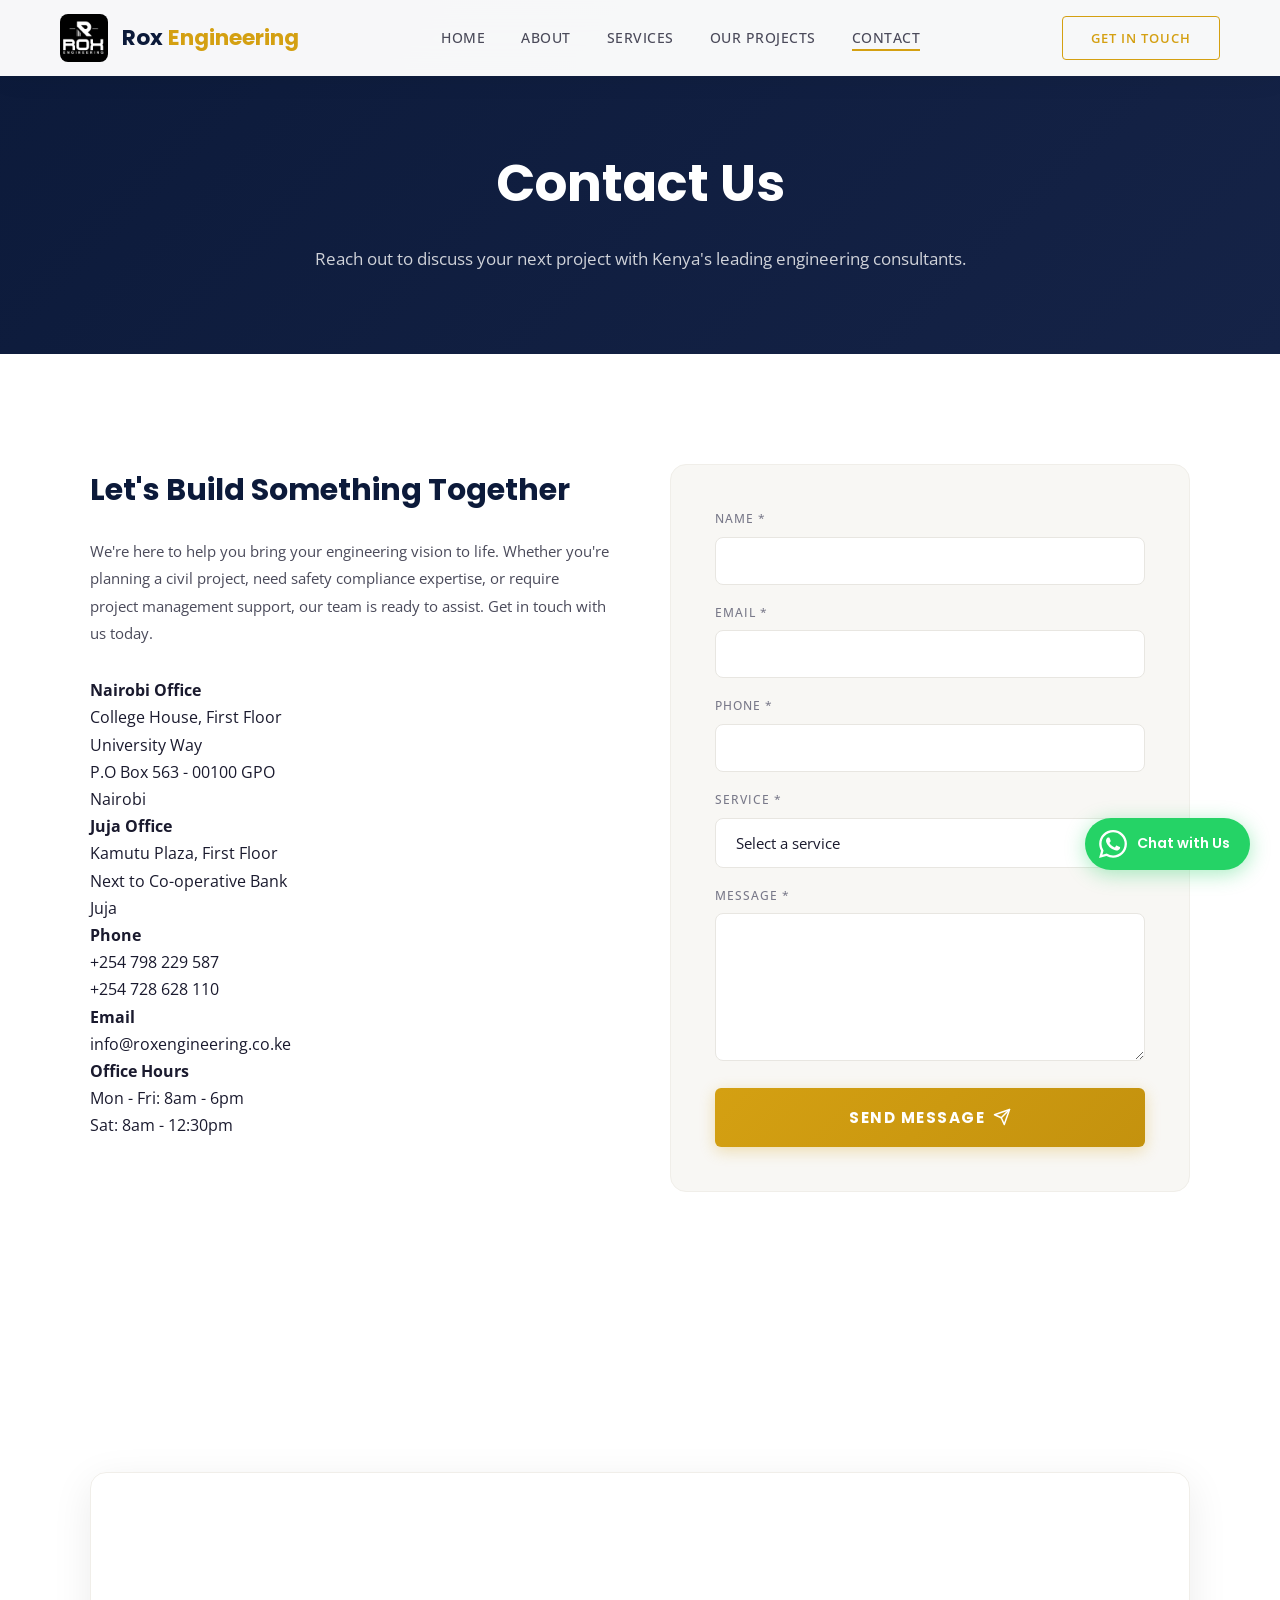
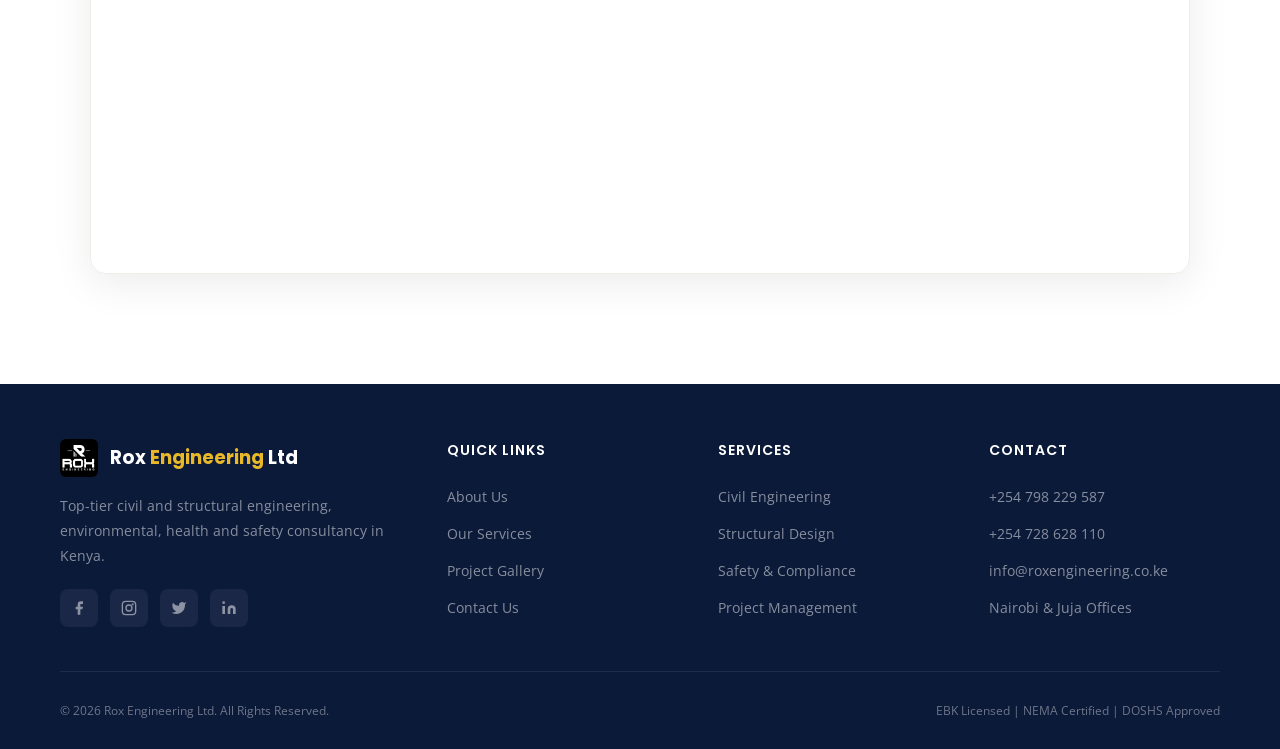
<file: contact.html>
<!DOCTYPE html>
<html lang="en">
<head>
    <meta charset="UTF-8">
    <meta name="viewport" content="width=device-width, initial-scale=1.0">
    <meta name="description" content="Contact Rox Engineering Ltd for your civil engineering, safety compliance, and project management needs in Nairobi and Juja.">
    <title>Contact Us | Rox Engineering Ltd</title>
    <link rel="preconnect" href="https://fonts.googleapis.com">
    <link href="https://fonts.googleapis.com/css2?family=Poppins:wght@300;400;500;600;700;800;900&family=Open+Sans:wght@300;400;500;600;700&display=swap" rel="stylesheet">
    <link rel="icon" type="image/x-icon" href="favicon.ico">
  <link rel="icon" type="image/png" sizes="32x32" href="favicon.png">
<link rel="apple-touch-icon" href="apple-touch-icon.png">
<link rel="stylesheet" href="styles.css">
</head>
<body>

<!-- ===== NAVBAR (with solid class for inner pages) ===== -->
<nav class="navbar solid" id="navbar">
  <a href="index.html" class="nav-logo">
    <img src="images/clients/cropped-WhatsApp-Image-2021-07-31-at-2.46.04-PM.jpeg" alt="Rox Engineering Logo">
    <div class="nav-logo-text">Rox <span>Engineering</span></div>
  </a>
  <ul class="nav-links">
    <li><a href="index.html">Home</a></li>
    <li><a href="about.html">About</a></li>
    <li><a href="services.html">Services</a></li>
    <li><a href="gallery.html">Our Projects</a></li>
    <li><a href="contact.html" class="active">Contact</a></li>
  </ul>
  <a href="contact.html" class="nav-cta">Get in Touch</a>
  <div class="mobile-toggle" id="mobileToggle">
    <span></span><span></span><span></span>
  </div>
</nav>
<div class="mobile-nav" id="mobileNav">
  <button class="mobile-nav-close" id="mobileClose">&times;</button>
  <a href="index.html">Home</a>
  <a href="about.html">About</a>
  <a href="services.html">Services</a>
  <a href="gallery.html">Our Projects</a>
  <a href="contact.html">Contact</a>
</div>

<!-- ===== PAGE HEADER ===== -->
<section style="padding: 140px 60px 80px; background: linear-gradient(135deg, var(--navy) 0%, var(--navy-light) 100%); text-align: center; color: white;">
  <h1 style="font-size: clamp(2rem, 4vw, 3.2rem); font-family: 'Poppins', sans-serif; font-weight: 700; margin-bottom: 16px;">Contact Us</h1>
  <p style="font-size: 1.08rem; max-width: 700px; margin: 0 auto; color: rgba(255,255,255,0.8); line-height: 1.8;">Reach out to discuss your next project with Kenya's leading engineering consultants.</p>
</section>

    <!-- Contact Section -->
    <section class="contact-section">
        <div class="container">
            <div class="contact-grid">
                <!-- Left Side - Contact Info -->
                <div class="contact-info">
                    <h3>Let's Build Something Together</h3>
                    <p>We're here to help you bring your engineering vision to life. Whether you're planning a civil project, need safety compliance expertise, or require project management support, our team is ready to assist. Get in touch with us today.</p>

                    <div class="contact-details">
                        <div class="contact-item">
                            <h4>Nairobi Office</h4>
                            <p>College House, First Floor<br>University Way<br>P.O Box 563 - 00100 GPO<br>Nairobi</p>
                        </div>

                        <div class="contact-item">
                            <h4>Juja Office</h4>
                            <p>Kamutu Plaza, First Floor<br>Next to Co-operative Bank<br>Juja</p>
                        </div>

                        <div class="contact-item">
                            <h4>Phone</h4>
                            <p>
                                <a href="tel:+254798229587">+254 798 229 587</a><br>
                                <a href="tel:+254728628110">+254 728 628 110</a>
                            </p>
                        </div>

                        <div class="contact-item">
                            <h4>Email</h4>
                            <p>
                                <a href="mailto:info@roxengineering.co.ke">info@roxengineering.co.ke</a>
                            </p>
                        </div>

                        <div class="contact-item">
                            <h4>Office Hours</h4>
                            <p>
                                Mon - Fri: 8am - 6pm<br>
                                Sat: 8am - 12:30pm
                            </p>
                        </div>
                    </div>
                </div>

                <!-- Right Side - Contact Form -->
                <div class="contact-form-wrapper">
                    <form id="contactForm" class="contact-form">
                        <div class="form-group">
                            <label for="name">Name *</label>
                            <input type="text" id="name" name="name" required>
                        </div>

                        <div class="form-group">
                            <label for="email">Email *</label>
                            <input type="email" id="email" name="email" required>
                        </div>

                        <div class="form-group">
                            <label for="phone">Phone *</label>
                            <input type="tel" id="phone" name="phone" required>
                        </div>

                        <div class="form-group">
                            <label for="service">Service *</label>
                            <select id="service" name="service" required>
                                <option value="">Select a service</option>
                                <option value="civil-engineering">Civil Engineering</option>
                                <option value="safety-compliance">Safety & Compliance</option>
                                <option value="project-management">Project Management</option>
                                <option value="environmental-assessment">Environmental Assessment</option>
                                <option value="other">Other</option>
                            </select>
                        </div>

                        <div class="form-group">
                            <label for="message">Message *</label>
                            <textarea id="message" name="message" rows="6" required></textarea>
                        </div>

                        <button type="submit" class="submit-btn">Send Message <svg width="18" height="18" viewBox="0 0 24 24" fill="none" stroke="currentColor" stroke-width="2" stroke-linecap="round" stroke-linejoin="round" style="margin-left:8px;vertical-align:middle;"><line x1="22" y1="2" x2="11" y2="13"/><polygon points="22 2 15 22 11 13 2 9 22 2"/></svg></button>
                    </form>
                </div>
            </div>
        </div>
    </section>

    <!-- Google Map -->
    <section class="map-section">
        <div class="container">
            <div class="map-container">
                <iframe src="https://maps.google.com/maps?q=Rox+Engineering+Ltd,+College+House,+University+Way,+Nairobi,+Kenya&t=&z=16&ie=UTF8&iwloc=&output=embed" allowfullscreen="" loading="lazy" referrerpolicy="no-referrer-when-downgrade"></iframe>
            </div>
        </div>
    </section>

<!-- FOOTER -->
<footer class="footer">
  <div class="footer-grid">
    <div class="footer-about">
      <div class="footer-logo">
        <img src="images/clients/cropped-WhatsApp-Image-2021-07-31-at-2.46.04-PM.jpeg" alt="Rox Logo">
        <div class="footer-logo-text">Rox <span>Engineering</span> Ltd</div>
      </div>
      <p>Top-tier civil and structural engineering, environmental, health and safety consultancy in Kenya.</p>
      <div class="footer-social">
        <a href="https://www.facebook.com/RoxEngineers" target="_blank" aria-label="Facebook"><svg viewBox="0 0 24 24"><path d="M18 2h-3a5 5 0 0 0-5 5v3H7v4h3v8h4v-8h3l1-4h-4V7a1 1 0 0 1 1-1h3z"/></svg></a>
        <a href="https://instagram.com/roxengineers" target="_blank" aria-label="Instagram"><svg viewBox="0 0 24 24"><rect x="2" y="2" width="20" height="20" rx="5" ry="5" fill="none" stroke="currentColor" stroke-width="2"/><circle cx="12" cy="12" r="4.5" fill="none" stroke="currentColor" stroke-width="2"/><circle cx="17.5" cy="6.5" r="1.5"/></svg></a>
        <a href="https://twitter.com/RoxEngineers" target="_blank" aria-label="Twitter"><svg viewBox="0 0 24 24"><path d="M23 3a10.9 10.9 0 0 1-3.14 1.53 4.48 4.48 0 0 0-7.86 3v1A10.66 10.66 0 0 1 3 4s-4 9 5 13a11.64 11.64 0 0 1-7 2c9 5 20 0 20-11.5a4.5 4.5 0 0 0-.08-.83A7.72 7.72 0 0 0 23 3z"/></svg></a>
        <a href="https://www.linkedin.com/company/rox-engineering-ltd" target="_blank" aria-label="LinkedIn"><svg viewBox="0 0 24 24"><path d="M16 8a6 6 0 0 1 6 6v7h-4v-7a2 2 0 0 0-2-2 2 2 0 0 0-2 2v7h-4v-7a6 6 0 0 1 6-6z"/><rect x="2" y="9" width="4" height="12"/><circle cx="4" cy="4" r="2"/></svg></a>
      </div>
    </div>
    <div class="footer-col">
      <h4>Quick Links</h4>
      <ul>
        <li><a href="about.html">About Us</a></li>
        <li><a href="services.html">Our Services</a></li>
        <li><a href="gallery.html">Project Gallery</a></li>
        <li><a href="contact.html">Contact Us</a></li>
      </ul>
    </div>
    <div class="footer-col">
      <h4>Services</h4>
      <ul>
        <li><a href="services.html">Civil Engineering</a></li>
        <li><a href="services.html">Structural Design</a></li>
        <li><a href="services.html">Safety & Compliance</a></li>
        <li><a href="services.html">Project Management</a></li>
      </ul>
    </div>
    <div class="footer-col">
      <h4>Contact</h4>
      <ul>
        <li><a href="tel:+254798229587">+254 798 229 587</a></li>
        <li><a href="tel:+254728628110">+254 728 628 110</a></li>
        <li><a href="mailto:info@roxengineering.co.ke">info@roxengineering.co.ke</a></li>
        <li><a href="contact.html">Nairobi & Juja Offices</a></li>
      </ul>
    </div>
  </div>
  <div class="footer-bottom">
    <span>&copy; <script>document.write(new Date().getFullYear())</script> Rox Engineering Ltd. All Rights Reserved.</span>
    <span>EBK Licensed | NEMA Certified | DOSHS Approved</span>
  </div>
</footer>

<script>
// Mobile menu toggle
document.getElementById('mobileToggle').addEventListener('click', () => document.getElementById('mobileNav').classList.add('open'));
document.getElementById('mobileClose').addEventListener('click', () => document.getElementById('mobileNav').classList.remove('open'));
document.querySelectorAll('.mobile-nav a').forEach(a => a.addEventListener('click', () => document.getElementById('mobileNav').classList.remove('open')));

// Contact form submission
const contactForm = document.getElementById('contactForm');
if (contactForm) {
  contactForm.addEventListener('submit', function(e) {
    e.preventDefault();
    alert('Thank you for reaching out! We will get back to you shortly.');
    contactForm.reset();
  });
}
</script>

<!-- WhatsApp Chat Widget -->
<style>

.submit-btn {
  display: inline-flex; align-items: center; justify-content: center;
  width: 100%; padding: 18px 40px;
  background: linear-gradient(135deg, var(--gold), #c4920e);
  color: var(--white); font-family: 'Poppins', sans-serif;
  font-weight: 700; font-size: 0.95rem; letter-spacing: 1.5px;
  text-transform: uppercase; border: none; border-radius: 6px;
  cursor: pointer; transition: all 0.35s ease;
  box-shadow: 0 4px 15px rgba(212,160,18,0.3);
  position: relative; overflow: hidden;
}
.submit-btn::before {
  content: ''; position: absolute; inset: 0;
  background: linear-gradient(135deg, transparent 0%, rgba(255,255,255,0.15) 50%, transparent 100%);
  transform: translateX(-100%); transition: transform 0.5s ease;
}
.submit-btn:hover {
  transform: translateY(-2px);
  box-shadow: 0 8px 25px rgba(212,160,18,0.45);
}
.submit-btn:hover::before { transform: translateX(100%); }
.submit-btn:active { transform: translateY(0); }
.whatsapp-float {
  position: fixed; bottom: 30px; right: 30px; z-index: 1000;
}
.whatsapp-float a {
  display: flex; align-items: center; gap: 10px;
  background: #25D366; color: white; border-radius: 50px;
  padding: 12px 20px 12px 14px; text-decoration: none;
  box-shadow: 0 4px 20px rgba(37,211,102,0.4);
  transition: all 0.3s ease; font-family: 'Poppins', sans-serif;
  font-size: 0.88rem; font-weight: 600;
}
.whatsapp-float a:hover {
  transform: translateY(-3px); box-shadow: 0 8px 30px rgba(37,211,102,0.5);
}
.whatsapp-float svg { width: 28px; height: 28px; fill: white; flex-shrink: 0; }
@media (max-width: 768px) {
  .whatsapp-float a span { display: none; }
  .whatsapp-float a { padding: 14px; border-radius: 50%; }
}
.lightbox-overlay {
  position: fixed; inset: 0; background: rgba(0,0,0,0.9);
  z-index: 9999; display: none; align-items: center; justify-content: center;
  cursor: zoom-out; opacity: 0; transition: opacity 0.3s ease;
}
.lightbox-overlay.active { display: flex; opacity: 1; }
.lightbox-overlay img {
  max-width: 90vw; max-height: 85vh; object-fit: contain;
  border-radius: 8px; box-shadow: 0 20px 60px rgba(0,0,0,0.5);
  transform: scale(0.9); transition: transform 0.3s ease;
}
.lightbox-overlay.active img { transform: scale(1); }
.lightbox-close {
  position: absolute; top: 20px; right: 30px;
  background: none; border: none; color: white;
  font-size: 2.5rem; cursor: pointer; z-index: 10000;
  line-height: 1; transition: transform 0.2s;
}
.lightbox-close:hover { transform: scale(1.2); }
.lightbox-caption {
  position: absolute; bottom: 30px; left: 50%;
  transform: translateX(-50%); color: white;
  font-family: 'Poppins', sans-serif; font-size: 1.1rem;
  font-weight: 600; text-shadow: 0 2px 8px rgba(0,0,0,0.7);
  text-align: center; max-width: 80vw;
}
</style>
<div class="whatsapp-float">
  <a href="https://wa.me/254728628110" target="_blank" aria-label="Chat on WhatsApp">
    <svg viewBox="0 0 24 24"><path d="M17.472 14.382c-.297-.149-1.758-.867-2.03-.967-.273-.099-.471-.148-.67.15-.197.297-.767.966-.94 1.164-.173.199-.347.223-.644.075-.297-.15-1.255-.463-2.39-1.475-.883-.788-1.48-1.761-1.653-2.059-.173-.297-.018-.458.13-.606.134-.133.298-.347.446-.52.149-.174.198-.298.298-.497.099-.198.05-.371-.025-.52-.075-.149-.669-1.612-.916-2.207-.242-.579-.487-.5-.669-.51-.173-.008-.371-.01-.57-.01-.198 0-.52.074-.792.372-.272.297-1.04 1.016-1.04 2.479 0 1.462 1.065 2.875 1.213 3.074.149.198 2.096 3.2 5.077 4.487.709.306 1.262.489 1.694.625.712.227 1.36.195 1.871.118.571-.085 1.758-.719 2.006-1.413.248-.694.248-1.289.173-1.413-.074-.124-.272-.198-.57-.347m-5.421 7.403h-.004a9.87 9.87 0 01-5.031-1.378l-.361-.214-3.741.982.998-3.648-.235-.374a9.86 9.86 0 01-1.51-5.26c.001-5.45 4.436-9.884 9.888-9.884 2.64 0 5.122 1.03 6.988 2.898a9.825 9.825 0 012.893 6.994c-.003 5.45-4.437 9.884-9.885 9.884m8.413-18.297A11.815 11.815 0 0012.05 0C5.495 0 .16 5.335.157 11.892c0 2.096.547 4.142 1.588 5.945L.057 24l6.305-1.654a11.882 11.882 0 005.683 1.448h.005c6.554 0 11.89-5.335 11.893-11.893a11.821 11.821 0 00-3.48-8.413z"/></svg>
    <span>Chat with Us</span>
  </a>
</div>
</body>
</html>
</file>
<file: styles.css>
/* ===== RESET & BASE ===== */
*, *::before, *::after { margin: 0; padding: 0; box-sizing: border-box; }
html { scroll-behavior: smooth; }
body {
  font-family: 'Open Sans', sans-serif;
  background: #ffffff;
  color: #1a1a2e;
  overflow-x: hidden;
  line-height: 1.7;
}
img { max-width: 100%; display: block; }
a { text-decoration: none; color: inherit; }

/* ===== CSS VARIABLES ===== */
:root {
  --gold: #D4A012;
  --gold-dark: #B8860B;
  --gold-light: #E8B828;
  --navy: #0C1A3A;
  --navy-light: #152347;
  --white: #ffffff;
  --off-white: #F8F7F4;
  --cream: #FBF9F3;
  --light-bg: #F2F0EB;
  --text-dark: #1a1a2e;
  --text-body: #4a4a5a;
  --text-muted: #7a7a8a;
  --border: #E8E6E1;
  --border-light: #F0EEE9;
}

/* ===== ANIMATIONS ===== */
@keyframes fadeInUp {
  from { opacity: 0; transform: translateY(50px); }
  to { opacity: 1; transform: translateY(0); }
}
@keyframes shimmer {
  0% { background-position: -200% center; }
  100% { background-position: 200% center; }
}
@keyframes float {
  0%, 100% { transform: translateY(0); }
  50% { transform: translateY(-10px); }
}
@keyframes marquee {
  0% { transform: translateX(0); }
  100% { transform: translateX(-50%); }
}
@keyframes slowZoom {
  from { transform: scale(1.05); }
  to { transform: scale(1.15); }
}
@keyframes pulse-dot {
  0%, 100% { opacity: 1; } 50% { opacity: 0.4; }
}
@keyframes metricPulse {
  0% { transform: scale(1); } 50% { transform: scale(1.08); } 100% { transform: scale(1); }
}
@keyframes badgeShine {
  0% { background-position: -200% center; } 100% { background-position: 200% center; }
}
@media (prefers-reduced-motion: reduce) {
  *, *::before, *::after { animation-duration: 0.01ms !important; animation-iteration-count: 1 !important; transition-duration: 0.01ms !important; }
}

.reveal { opacity: 0; transform: translateY(40px); transition: all 0.8s cubic-bezier(0.16, 1, 0.3, 1); }
.reveal.active { opacity: 1; transform: translateY(0); }
.reveal-left { opacity: 0; transform: translateX(-40px); transition: all 0.8s cubic-bezier(0.16, 1, 0.3, 1); }
.reveal-left.active { opacity: 1; transform: translateX(0); }
.reveal-right { opacity: 0; transform: translateX(40px); transition: all 0.8s cubic-bezier(0.16, 1, 0.3, 1); }
.reveal-right.active { opacity: 1; transform: translateX(0); }
.reveal-scale { opacity: 0; transform: scale(0.92); transition: all 0.8s cubic-bezier(0.16, 1, 0.3, 1); }
.reveal-scale.active { opacity: 1; transform: scale(1); }

img[loading="lazy"] {
  background: linear-gradient(135deg, #f0eee9 25%, #f8f7f4 50%, #f0eee9 75%);
  background-size: 200% 100%;
  animation: shimmer 1.5s ease-in-out infinite;
}
img.loaded { animation: none; background: none; }

/* ===== NAVBAR ===== */
.navbar {
  position: fixed; top: 0; left: 0; right: 0; z-index: 1000;
  padding: 20px 60px;
  display: flex; align-items: center; justify-content: space-between;
  transition: all 0.4s ease;
  background: transparent;
}
.navbar.scrolled, .navbar.solid {
  background: rgba(255,255,255,0.97);
  backdrop-filter: blur(20px);
  padding: 14px 60px;
  box-shadow: 0 1px 30px rgba(0,0,0,0.06);
}
.nav-logo { display: flex; align-items: center; gap: 14px; }
.nav-logo img { height: 48px; width: 48px; border-radius: 8px; object-fit: cover; }
.nav-logo-text {
  font-family: 'Poppins', sans-serif;
  font-size: 1.35rem; font-weight: 700; color: var(--white);
  transition: color 0.4s;
}
.navbar.scrolled .nav-logo-text, .navbar.solid .nav-logo-text { color: var(--navy); }
.nav-logo-text span { color: var(--gold); }
.nav-links { display: flex; gap: 36px; list-style: none; }
.nav-links a {
  font-size: 0.85rem; font-weight: 500; letter-spacing: 0.5px;
  text-transform: uppercase; color: rgba(255,255,255,0.85);
  position: relative; transition: color 0.3s;
}
.navbar.scrolled .nav-links a, .navbar.solid .nav-links a { color: var(--text-body); }
.nav-links a::after {
  content: ''; position: absolute; bottom: -4px; left: 0;
  width: 0; height: 2px; background: var(--gold);
  transition: width 0.3s ease;
}
.nav-links a:hover { color: var(--gold); }
.nav-links a:hover::after { width: 100%; }
.nav-links a.active { color: var(--gold); }
.nav-links a.active::after { width: 100%; }
.nav-cta {
  padding: 10px 28px; border: 1.5px solid rgba(255,255,255,0.5);
  color: var(--white); font-size: 0.82rem; font-weight: 600;
  text-transform: uppercase; letter-spacing: 1px;
  border-radius: 4px; transition: all 0.3s ease;
}
.navbar.scrolled .nav-cta, .navbar.solid .nav-cta { border-color: var(--gold); color: var(--gold); }
.nav-cta:hover { background: var(--gold); color: var(--white); border-color: var(--gold); }
.navbar.scrolled .nav-cta:hover, .navbar.solid .nav-cta:hover { color: var(--white); }
.mobile-toggle { display: none; cursor: pointer; }
.mobile-toggle span {
  display: block; width: 28px; height: 2px; background: var(--white);
  margin: 6px 0; transition: all 0.3s;
}
.navbar.scrolled .mobile-toggle span, .navbar.solid .mobile-toggle span { background: var(--navy); }

/* Mobile nav overlay */
.mobile-nav {
  display: none; position: fixed; inset: 0; z-index: 1001;
  background: rgba(12,26,58,0.97); backdrop-filter: blur(20px);
  flex-direction: column; align-items: center; justify-content: center; gap: 32px;
}
.mobile-nav.open { display: flex; }
.mobile-nav a {
  font-size: 1.3rem; font-weight: 600; color: var(--white);
  text-transform: uppercase; letter-spacing: 2px; transition: color 0.3s;
}
.mobile-nav a:hover { color: var(--gold); }
.mobile-nav-close {
  position: absolute; top: 24px; right: 30px;
  font-size: 2rem; color: var(--white); cursor: pointer;
  background: none; border: none; font-weight: 300;
}

/* ===== PAGE HEADER (for inner pages) ===== */
.page-header {
  background: var(--navy); padding: 160px 60px 80px;
  text-align: center; position: relative; overflow: hidden;
}
.page-header::before {
  content: ''; position: absolute; inset: 0;
  background: radial-gradient(ellipse at 30% 50%, rgba(212,160,18,0.08) 0%, transparent 70%);
}
.page-header .section-label { color: var(--gold-light); }
.page-header-title {
  font-family: 'Poppins', sans-serif;
  font-size: clamp(2.2rem, 4vw, 3.2rem); font-weight: 700;
  color: var(--white); margin-bottom: 16px; position: relative;
}
.page-header-sub {
  color: rgba(255,255,255,0.65); font-size: 1.05rem;
  max-width: 600px; margin: 0 auto; line-height: 1.8; position: relative;
}

/* ===== HERO ===== */
.hero {
  position: relative; min-height: 100vh;
  display: flex; align-items: center; justify-content: center;
  overflow: hidden;
}
.hero-bg { position: absolute; inset: 0; z-index: 0; }
.hero-bg img {
  width: 100%; height: 100%; object-fit: cover;
  filter: brightness(0.35);
  transform: scale(1.05);
  animation: slowZoom 25s ease-in-out infinite alternate;
}
.hero-overlay {
  position: absolute; inset: 0;
  background: linear-gradient(180deg, rgba(12,26,58,0.5) 0%, rgba(12,26,58,0.65) 50%, rgba(12,26,58,0.9) 100%);
  z-index: 1;
}
.hero-content {
  position: relative; z-index: 2;
  text-align: center; max-width: 880px; padding: 0 30px;
}
.hero-badge {
  display: inline-flex; align-items: center; gap: 8px;
  padding: 8px 22px; border: 1px solid rgba(212,160,18,0.4);
  border-radius: 50px; margin-bottom: 30px;
  font-size: 0.78rem; font-weight: 500; letter-spacing: 2px;
  text-transform: uppercase; color: var(--gold-light);
  animation: fadeInUp 0.8s ease forwards;
  background: rgba(212,160,18,0.08);
}
.hero-badge::before {
  content: ''; width: 7px; height: 7px; border-radius: 50%;
  background: var(--gold-light); animation: pulse-dot 2s infinite;
}
.hero h1 {
  font-family: 'Poppins', sans-serif;
  font-size: clamp(2.4rem, 5vw, 4rem);
  font-weight: 700; line-height: 1.15; color: var(--white);
  margin-bottom: 24px;
  animation: fadeInUp 0.8s ease 0.2s forwards; opacity: 0;
}
.hero h1 .gold {
  background: linear-gradient(135deg, var(--gold-light), var(--gold), var(--gold-dark));
  -webkit-background-clip: text; -webkit-text-fill-color: transparent;
  background-clip: text;
}
.hero p {
  font-size: 1.08rem; color: rgba(255,255,255,0.75); max-width: 640px;
  margin: 0 auto 40px; line-height: 1.8;
  animation: fadeInUp 0.8s ease 0.4s forwards; opacity: 0;
}
.hero-buttons {
  display: flex; gap: 16px; justify-content: center; flex-wrap: wrap;
  animation: fadeInUp 0.8s ease 0.6s forwards; opacity: 0;
}
.btn-primary {
  display: inline-block;
  padding: 16px 40px; background: var(--gold); color: var(--white);
  font-weight: 700; font-size: 0.88rem; letter-spacing: 1px;
  text-transform: uppercase; border: none; border-radius: 4px;
  cursor: pointer; transition: all 0.35s ease;
  position: relative; overflow: hidden;
}
.btn-primary::before {
  content: ''; position: absolute; inset: 0;
  background: linear-gradient(90deg, transparent, rgba(255,255,255,0.2), transparent);
  transform: translateX(-100%); transition: transform 0.5s;
}
.btn-primary:hover::before { transform: translateX(100%); }
.btn-primary:hover { background: var(--gold-dark); transform: translateY(-2px); box-shadow: 0 8px 30px rgba(212,160,18,0.35); }
.btn-outline {
  display: inline-block;
  padding: 16px 40px; background: transparent;
  border: 1.5px solid rgba(255,255,255,0.35); color: var(--white);
  font-weight: 600; font-size: 0.88rem; letter-spacing: 1px;
  text-transform: uppercase; border-radius: 4px;
  cursor: pointer; transition: all 0.35s ease;
}
.btn-outline:hover { border-color: var(--gold-light); color: var(--gold-light); transform: translateY(-2px); }
.btn-outline-dark {
  display: inline-block;
  padding: 16px 40px; background: transparent;
  border: 1.5px solid var(--border); color: var(--navy);
  font-weight: 600; font-size: 0.88rem; letter-spacing: 1px;
  text-transform: uppercase; border-radius: 4px;
  cursor: pointer; transition: all 0.35s ease;
}
.btn-outline-dark:hover { border-color: var(--gold); color: var(--gold); transform: translateY(-2px); }

/* ===== SECTION STYLES ===== */
section { padding: 110px 60px; position: relative; }
.section-header { text-align: center; margin-bottom: 70px; }
.section-label {
  display: inline-block; font-size: 0.73rem; font-weight: 600;
  letter-spacing: 3px; text-transform: uppercase;
  color: var(--gold); margin-bottom: 14px;
}
.section-title {
  font-family: 'Poppins', sans-serif;
  font-size: clamp(2rem, 3.5vw, 2.8rem); font-weight: 700;
  line-height: 1.2; margin-bottom: 18px; color: var(--navy);
}
.section-line {
  width: 70px; height: 3px;
  background: linear-gradient(90deg, var(--gold), var(--gold-light));
  margin: 0 auto 22px; border-radius: 2px;
}
.section-subtitle {
  font-size: 1.02rem; color: var(--text-muted); max-width: 580px;
  margin: 0 auto; line-height: 1.8;
}

/* ===== ABOUT ===== */
.about { background: var(--white); }
.about-grid {
  display: grid; grid-template-columns: 1fr 1fr;
  gap: 80px; align-items: center; max-width: 1200px; margin: 0 auto;
}
.about-image-wrapper { position: relative; border-radius: 12px; overflow: visible; }
.about-image-wrapper img {
  width: 100%; height: 500px; object-fit: cover;
  border-radius: 12px; transition: transform 0.6s ease;
  box-shadow: 0 20px 60px rgba(0,0,0,0.1);
}
.about-image-wrapper:hover img { transform: scale(1.02); }
.about-image-accent {
  position: absolute; bottom: -16px; right: -16px;
  width: 180px; height: 180px; border: 3px solid var(--gold);
  border-radius: 12px; z-index: -1;
}
.about-content h3 {
  font-family: 'Poppins', sans-serif;
  font-size: 2.1rem; margin-bottom: 22px; line-height: 1.3;
  color: var(--navy);
}
.about-content p {
  color: var(--text-body); margin-bottom: 18px;
  font-size: 0.95rem; line-height: 1.9;
}
.about-stats {
  display: grid; grid-template-columns: repeat(3, 1fr);
  gap: 20px; margin-top: 36px;
}
.stat-box {
  text-align: center; padding: 24px 16px;
  background: var(--off-white); border: 1px solid var(--border-light);
  border-radius: 12px; transition: all 0.4s ease;
}
.stat-box:hover {
  background: var(--white); border-color: var(--gold);
  transform: translateY(-4px); box-shadow: 0 12px 30px rgba(212,160,18,0.1);
}
.stat-box:hover .stat-number { animation: metricPulse 0.6s ease; }
.stat-number {
  font-family: 'Poppins', sans-serif;
  font-size: 2.4rem; font-weight: 700; color: var(--gold-dark);
  margin-bottom: 4px;
  font-variant-numeric: tabular-nums;
  min-height: 1.2em;
}
.stat-label {
  font-size: 0.75rem; text-transform: uppercase;
  letter-spacing: 1.5px; color: var(--text-muted);
}

/* ===== VISION & MISSION ===== */
.vision-mission {
  background: var(--navy);
  display: grid; grid-template-columns: 1fr 1fr; gap: 0;
}
.vm-card { padding: 80px 60px; position: relative; transition: background 0.4s ease; }
.vm-card:first-child { border-right: 1px solid rgba(255,255,255,0.08); }
.vm-card:hover { background: rgba(255,255,255,0.03); }
.vm-icon {
  width: 56px; height: 56px; border-radius: 12px;
  background: rgba(212,160,18,0.12); display: flex;
  align-items: center; justify-content: center; margin-bottom: 26px;
}
.vm-icon svg { width: 26px; height: 26px; stroke: var(--gold-light); fill: none; stroke-width: 1.5; }
.vm-card h3 {
  font-family: 'Poppins', sans-serif;
  font-size: 1.7rem; margin-bottom: 18px; color: var(--white);
}
.vm-card p { color: rgba(255,255,255,0.7); line-height: 1.9; font-size: 0.95rem; }
.vm-card ul { list-style: none; margin-top: 18px; }
.vm-card ul li {
  padding: 7px 0; color: rgba(255,255,255,0.7); font-size: 0.92rem;
  display: flex; align-items: flex-start; gap: 12px;
}
.vm-card ul li::before {
  content: ''; flex-shrink: 0; width: 6px; height: 6px;
  background: var(--gold-light); border-radius: 50%; margin-top: 8px;
}

/* ===== SERVICES ===== */
.services { background: var(--off-white); }
.services-grid {
  display: grid; grid-template-columns: repeat(3, 1fr);
  gap: 28px; max-width: 1200px; margin: 0 auto;
}
.service-card {
  background: var(--white); border: 1px solid var(--border-light);
  border-radius: 14px; padding: 44px 34px;
  transition: all 0.5s cubic-bezier(0.16, 1, 0.3, 1);
  position: relative; overflow: hidden;
}
.service-card::before {
  content: ''; position: absolute; top: 0; left: 0;
  width: 100%; height: 3px;
  background: linear-gradient(90deg, var(--gold), var(--gold-light));
  transform: scaleX(0); transform-origin: left;
  transition: transform 0.5s ease;
}
.service-card:hover::before { transform: scaleX(1); }
.service-card:hover {
  transform: translateY(-6px); border-color: rgba(212,160,18,0.2);
  box-shadow: 0 20px 50px rgba(0,0,0,0.06);
}
.service-icon {
  width: 66px; height: 66px; margin-bottom: 26px;
  background: linear-gradient(135deg, rgba(212,160,18,0.08), rgba(212,160,18,0.15));
  border-radius: 14px; display: flex; align-items: center; justify-content: center;
  transition: all 0.4s ease;
}
.service-card:hover .service-icon { animation: float 3s ease-in-out infinite; }
.service-icon svg { width: 30px; height: 30px; stroke: var(--gold-dark); fill: none; stroke-width: 1.5; }
.service-card h3 {
  font-family: 'Poppins', sans-serif;
  font-size: 1.3rem; margin-bottom: 14px; line-height: 1.3;
  color: var(--navy);
}
.service-card p {
  color: var(--text-muted); font-size: 0.9rem; line-height: 1.8;
  margin-bottom: 22px;
}
.service-list { list-style: none; text-align: left; }
.service-list li {
  padding: 5px 0; color: var(--text-body); font-size: 0.83rem;
  display: flex; align-items: flex-start; gap: 10px;
}
.service-list li::before {
  content: ''; flex-shrink: 0; width: 5px; height: 5px;
  background: var(--gold); border-radius: 50%; margin-top: 7px;
}

/* ===== WHY US ===== */
.why-us { background: var(--white); }
.why-grid {
  display: grid; grid-template-columns: repeat(4, 1fr);
  gap: 24px; max-width: 1200px; margin: 0 auto;
}
.why-card {
  text-align: center; padding: 40px 22px;
  background: var(--off-white); border: 1px solid var(--border-light);
  border-radius: 14px; transition: all 0.4s ease;
}
.why-card:hover {
  background: var(--white); border-color: var(--gold);
  transform: translateY(-6px); box-shadow: 0 16px 40px rgba(0,0,0,0.06);
}
.why-number {
  font-family: 'Poppins', sans-serif;
  font-size: 3.2rem; font-weight: 700; color: var(--gold);
  opacity: 0.18; margin-bottom: 10px; line-height: 1;
}
.why-card h4 { font-size: 0.98rem; font-weight: 600; margin-bottom: 10px; color: var(--navy); }
.why-card p { color: var(--text-muted); font-size: 0.84rem; line-height: 1.7; }

/* ===== PROJECTS GALLERY (Oville-style) ===== */
.gallery { background: var(--off-white); padding: 60px 40px; }
.gallery-grid {
  display: grid; grid-template-columns: repeat(4, 1fr);
  gap: 20px; max-width: 1300px; margin: 0 auto;
}
.gallery-item {
  position: relative; overflow: hidden; border-radius: 12px;
  cursor: pointer; height: 300px;
  box-shadow: 0 4px 20px rgba(0,0,0,0.08);
  transition: transform 0.4s ease, box-shadow 0.4s ease;
}
.gallery-item:hover { transform: translateY(-4px); box-shadow: 0 12px 35px rgba(0,0,0,0.15); }
.gallery-item img {
  width: 100%; height: 100%; object-fit: cover;
  transition: transform 0.5s ease;
}
.gallery-item:hover img { transform: scale(1.08); }
.gallery-overlay {
  position: absolute; bottom: 0; left: 0; width: 100%;
  min-height: 70px; padding: 30px 20px 18px;
  background: linear-gradient(to top, rgba(0,0,0,0.85) 0%, rgba(0,0,0,0.5) 60%, transparent 100%);
  display: flex; flex-direction: column; justify-content: flex-end;
  pointer-events: none; z-index: 10;
}
.gallery-overlay h5 {
  color: white; font-family: "Poppins", sans-serif;
  font-size: 1.05rem; font-weight: 700; margin: 0;
  text-shadow: 0 2px 6px rgba(0,0,0,0.6);
  line-height: 1.3;
}

/* ===== PROJECTS ===== */
.projects { background: var(--white); }
.projects-list { max-width: 900px; margin: 0 auto; }
.project-item {
  display: flex; align-items: center; justify-content: space-between;
  padding: 26px 0; border-bottom: 1px solid var(--border);
  transition: all 0.3s ease;
}
.project-item:hover { padding-left: 12px; border-color: var(--gold); }
.project-item:hover .project-value { animation: metricPulse 0.5s ease; }
.project-name {
  font-family: 'Poppins', sans-serif;
  font-size: 1.12rem; font-weight: 500; color: var(--navy);
}
.project-value {
  color: var(--gold-dark); font-weight: 700; font-size: 1.08rem; white-space: nowrap;
}

/* ===== LEADERSHIP ===== */
.leadership { background: var(--off-white); }
.leader-card {
  display: grid; grid-template-columns: 380px 1fr;
  gap: 60px; max-width: 1100px; margin: 0 auto; align-items: center;
}
.leader-photo { position: relative; border-radius: 14px; overflow: hidden; }
.leader-photo img {
  width: 100%; height: 480px; object-fit: cover; border-radius: 14px;
  box-shadow: 0 20px 50px rgba(0,0,0,0.1);
}
.leader-photo-border {
  position: absolute; top: 14px; left: 14px; right: 14px; bottom: 14px;
  border: 2px solid rgba(212,160,18,0.35); border-radius: 14px;
  pointer-events: none;
}
.leader-info h3 {
  font-family: 'Poppins', sans-serif;
  font-size: 1.9rem; margin-bottom: 6px; color: var(--navy);
}
.leader-info .title {
  color: var(--gold-dark); font-weight: 500; margin-bottom: 22px; font-size: 0.92rem;
}
.leader-info p {
  color: var(--text-body); font-size: 0.92rem; line-height: 1.9; margin-bottom: 14px;
}
.leader-credentials { display: flex; flex-wrap: wrap; gap: 8px; margin-top: 26px; }
.credential-badge {
  padding: 8px 20px; background: rgba(212,160,18,0.08);
  border: 1px solid rgba(212,160,18,0.2); border-radius: 50px;
  font-size: 0.73rem; color: var(--gold-dark); font-weight: 600;
  letter-spacing: 0.5px; transition: all 0.35s ease;
  cursor: default; position: relative; overflow: hidden;
}
.credential-badge:hover {
  background: var(--gold); color: var(--white);
  border-color: var(--gold); transform: translateY(-2px);
  box-shadow: 0 4px 15px rgba(212,160,18,0.3);
}
.credential-badge::after {
  content: ''; position: absolute; inset: 0;
  background: linear-gradient(90deg, transparent, rgba(255,255,255,0.15), transparent);
  background-size: 200% 100%;
  opacity: 0; transition: opacity 0.3s;
}
.credential-badge:hover::after { opacity: 1; animation: badgeShine 1.5s ease infinite; }

/* ===== CLIENTS ===== */
.clients { background: var(--white); padding: 100px 60px; }
.clients-grid {
  display: grid; grid-template-columns: repeat(4, 1fr);
  gap: 16px; max-width: 1100px; margin: 40px auto 0; overflow: hidden;
}
.client-cell {
  display: flex; align-items: center; justify-content: center;
  padding: 36px 28px; border: 1px solid var(--border-light); border-radius: 10px;
  background: var(--white); transition: all 0.3s ease;
  min-height: 100px;
}
.client-cell:hover { background: var(--off-white); }
.client-cell img {
  max-height: 50px; max-width: 160px;
  object-fit: contain; opacity: 1; filter: none;
  transition: all 0.3s ease;
}
.client-hidden { display: none; }
.clients-grid.expanded .client-hidden { display: flex; }

/* ===== GOOGLE REVIEWS ===== */
.reviews-section {
  background: var(--off-white); padding: 100px 0; overflow: hidden;
}
.reviews-section .section-header { padding: 0 60px; }
.reviews-header-stats {
  display: flex; align-items: center; justify-content: center;
  gap: 16px; margin-bottom: 10px;
}
.reviews-rating {
  font-size: 2.8rem; font-weight: 800; color: var(--gold-dark);
  font-family: 'Poppins', sans-serif;
}
.reviews-stars { display: flex; gap: 3px; }
.reviews-stars svg { width: 22px; height: 22px; fill: var(--gold); }
.reviews-count { color: var(--text-muted); font-size: 0.9rem; }
.google-logo {
  display: flex; align-items: center; gap: 8px;
  justify-content: center; margin-bottom: 48px;
}
.google-logo svg { height: 22px; }
.google-logo span { font-size: 0.88rem; color: var(--text-muted); }
.reviews-track-wrapper { position: relative; }
.reviews-track-wrapper::before, .reviews-track-wrapper::after {
  content: ''; position: absolute; top: 0; bottom: 0; width: 120px;
  z-index: 2; pointer-events: none;
}
.reviews-track-wrapper::before { left: 0; background: linear-gradient(90deg, var(--off-white), transparent); }
.reviews-track-wrapper::after { right: 0; background: linear-gradient(-90deg, var(--off-white), transparent); }
.reviews-track {
  display: flex; gap: 22px;
  animation: marquee 50s linear infinite;
  width: max-content;
}
.reviews-track:hover { animation-play-state: paused; }
.review-card {
  flex-shrink: 0; width: 370px; background: var(--white);
  border: 1px solid var(--border-light); border-radius: 16px;
  padding: 30px; transition: all 0.4s ease;
}
.review-card:hover {
  border-color: rgba(212,160,18,0.25);
  transform: translateY(-4px);
  box-shadow: 0 12px 35px rgba(0,0,0,0.06);
}
.review-top { display: flex; align-items: center; gap: 14px; margin-bottom: 18px; }
.review-avatar {
  width: 44px; height: 44px; border-radius: 50%;
  background: linear-gradient(135deg, var(--gold), var(--gold-dark));
  display: flex; align-items: center; justify-content: center;
  font-weight: 700; font-size: 1.05rem; color: var(--white);
}
.review-name { font-weight: 600; font-size: 0.93rem; color: var(--navy); }
.review-date { font-size: 0.76rem; color: var(--text-muted); }
.review-stars { display: flex; gap: 2px; margin-bottom: 14px; }
.review-stars svg { width: 15px; height: 15px; fill: var(--gold); }
.review-text {
  color: var(--text-body); font-size: 0.88rem; line-height: 1.8;
  font-style: italic;
}
.review-text::before {
  content: '\201C'; font-size: 1.8rem; color: var(--gold);
  opacity: 0.3; line-height: 0; vertical-align: -10px; margin-right: 4px;
}

/* ===== CONTACT ===== */
.contact { background: var(--white); }
.contact-grid {
  display: grid; grid-template-columns: 1fr 1fr;
  gap: 60px; max-width: 1100px; margin: 0 auto;
}
.contact-info h3 {
  font-family: 'Poppins', sans-serif;
  font-size: 1.9rem; margin-bottom: 22px; color: var(--navy);
}
.contact-info > p {
  color: var(--text-body); margin-bottom: 30px;
  font-size: 0.95rem; line-height: 1.8;
}
.contact-details { list-style: none; }
.contact-details li {
  display: flex; align-items: flex-start; gap: 16px;
  padding: 14px 0; border-bottom: 1px solid var(--border-light);
}
.contact-details a { transition: color 0.3s; }
.contact-details a:hover { color: var(--gold); }
.contact-icon {
  width: 42px; height: 42px; border-radius: 10px; flex-shrink: 0;
  background: rgba(212,160,18,0.08); display: flex;
  align-items: center; justify-content: center;
}
.contact-icon svg { width: 18px; height: 18px; stroke: var(--gold-dark); fill: none; stroke-width: 1.5; }
.contact-details .label {
  font-size: 0.73rem; text-transform: uppercase;
  letter-spacing: 1.5px; color: var(--text-muted); margin-bottom: 3px;
}
.contact-details .value { font-weight: 500; font-size: 0.93rem; color: var(--navy); }
.contact-form {
  background: var(--off-white); border-radius: 16px;
  padding: 44px; border: 1px solid var(--border-light);
}
.contact-form h4 {
  font-family: 'Poppins', sans-serif;
  font-size: 1.35rem; margin-bottom: 30px; color: var(--navy);
}
.form-group { margin-bottom: 18px; }
.form-group label {
  display: block; font-size: 0.76rem; font-weight: 500;
  text-transform: uppercase; letter-spacing: 1px;
  color: var(--text-muted); margin-bottom: 7px;
}
.form-group input, .form-group textarea, .form-group select {
  width: 100%; padding: 13px 16px; background: var(--white);
  border: 1px solid var(--border); border-radius: 8px;
  color: var(--text-dark); font-family: 'Open Sans', sans-serif;
  font-size: 0.92rem; outline: none; transition: border-color 0.3s;
}
.form-group input:focus, .form-group textarea:focus, .form-group select:focus { border-color: var(--gold); }
.form-group textarea { min-height: 110px; resize: vertical; }
.form-submit {
  width: 100%; padding: 15px; background: var(--gold);
  color: var(--white); font-weight: 700; font-size: 0.88rem;
  letter-spacing: 1px; text-transform: uppercase;
  border: none; border-radius: 8px; cursor: pointer;
  transition: all 0.35s ease;
}
.form-submit:hover {
  background: var(--gold-dark); transform: translateY(-2px);
  box-shadow: 0 8px 28px rgba(212,160,18,0.3);
}

/* Map */
.map-container {
  max-width: 1100px; margin: 60px auto 0;
  border-radius: 16px; overflow: hidden;
  box-shadow: 0 10px 40px rgba(0,0,0,0.08);
  border: 1px solid var(--border-light);
}
.map-container iframe { width: 100%; height: 400px; border: none; display: block; }

/* ===== FOOTER ===== */
.footer {
  background: var(--navy); padding: 55px 60px 28px; color: rgba(255,255,255,0.7);
}
.footer-grid {
  display: grid; grid-template-columns: 1.5fr 1fr 1fr 1fr;
  gap: 40px; padding-bottom: 40px;
  border-bottom: 1px solid rgba(255,255,255,0.08);
  margin-bottom: 28px;
}
.footer-about p { color: rgba(255,255,255,0.5); font-size: 0.88rem; line-height: 1.8; margin-top: 16px; }
.footer-col h4 {
  font-family: 'Poppins', sans-serif; font-size: 0.88rem;
  font-weight: 600; color: var(--white); margin-bottom: 20px;
  text-transform: uppercase; letter-spacing: 1px;
}
.footer-col ul { list-style: none; }
.footer-col ul li { margin-bottom: 10px; }
.footer-col ul a {
  color: rgba(255,255,255,0.5); font-size: 0.85rem;
  transition: color 0.3s;
}
.footer-col ul a:hover { color: var(--gold); }
.footer-logo { display: flex; align-items: center; gap: 12px; }
.footer-logo img { height: 38px; width: 38px; border-radius: 6px; object-fit: cover; }
.footer-logo-text {
  font-family: 'Poppins', sans-serif; font-size: 1.15rem;
  font-weight: 700; color: var(--white);
}
.footer-logo-text span { color: var(--gold-light); }
.footer-social { display: flex; gap: 12px; margin-top: 20px; }
.footer-social a {
  width: 38px; height: 38px; border-radius: 8px;
  background: rgba(255,255,255,0.06); display: flex;
  align-items: center; justify-content: center;
  transition: all 0.3s; color: rgba(255,255,255,0.5);
}
.footer-social a:hover { background: var(--gold); color: var(--white); }
.footer-social a svg { width: 16px; height: 16px; fill: currentColor; }
.footer-bottom {
  display: flex; justify-content: space-between; align-items: center;
  color: rgba(255,255,255,0.4); font-size: 0.78rem;
}

/* ===== CTA BANNER ===== */
.cta-banner {
  background: var(--navy); padding: 80px 60px; text-align: center;
  position: relative; overflow: hidden;
}
.cta-banner::before {
  content: ''; position: absolute; inset: 0;
  background: radial-gradient(ellipse at 50% 50%, rgba(212,160,18,0.1) 0%, transparent 70%);
}
.cta-banner h2 {
  font-family: 'Poppins', sans-serif; font-size: clamp(1.8rem, 3vw, 2.5rem);
  font-weight: 700; color: var(--white); margin-bottom: 16px; position: relative;
}
.cta-banner p {
  color: rgba(255,255,255,0.65); font-size: 1.02rem;
  max-width: 550px; margin: 0 auto 32px; line-height: 1.8; position: relative;
}
.cta-banner .btn-primary { position: relative; }


/* ===== RESPONSIVE ===== */
@media (max-width: 1024px) {
  section { padding: 80px 30px; }
  .navbar { padding: 16px 30px; }
  .about-grid { grid-template-columns: 1fr; gap: 40px; }
  .services-grid { grid-template-columns: 1fr 1fr; }
  .why-grid { grid-template-columns: repeat(2, 1fr); }
  .gallery-grid { grid-template-columns: repeat(2, 1fr); }
  .leader-card { grid-template-columns: 1fr; }
  .contact-grid { grid-template-columns: 1fr; }
  .vision-mission { grid-template-columns: 1fr; }
  .vm-card:first-child { border-right: none; border-bottom: 1px solid rgba(255,255,255,0.08); }
  .footer-grid { grid-template-columns: 1fr 1fr; }
  .page-header { padding: 140px 30px 60px; }
}
@media (max-width: 768px) {
  .nav-links, .nav-cta { display: none; }
  .mobile-toggle { display: block; }
  .services-grid { grid-template-columns: 1fr; }
  .why-grid { grid-template-columns: 1fr; }
  .gallery { padding: 30px 12px; }
  .nav-logo-text { display: none !important; }
  .gallery-grid { grid-template-columns: repeat(2, 1fr); gap: 10px; padding: 0 !important; max-width: 100%; }
  .gallery-item { height: 160px; }
  
  
  .hero { padding-left: 16px; padding-right: 16px; }
  .hero-content { padding: 0 4px; }
  .hero h1 { font-size: 2rem; }
  .hero-trust-strip { display: none !important; }
  .about-stats { grid-template-columns: repeat(3, 1fr); gap: 6px; margin-top: 24px; overflow: hidden; }
  .about { padding-left: 16px !important; padding-right: 16px !important; }
  .stat-box { padding: 10px 2px; border-radius: 8px; min-width: 0; }
  .stat-number { font-size: 1.1rem; margin-bottom: 2px; }
  .stat-label { font-size: 0.45rem; letter-spacing: 0.2px; line-height: 1.3; }
  .footer-grid { grid-template-columns: 1fr; }
  .footer-bottom { flex-direction: column; gap: 8px; text-align: center; }
  .vm-card { padding: 50px 30px; }
  .page-header { padding: 120px 20px 50px; }

  /* Center all content on mobile */
  section { text-align: center; }
  .hero-content { text-align: center; }
  .about-content, .about-content h3, .about-content p { text-align: center; }
  .section-label { text-align: center; }
  .service-card, .why-card { text-align: center; }
  .cta-banner { padding: 60px 20px; }
  .vm-card { text-align: center; }
  .contact-info, .contact-details, .contact-item { text-align: center; }
  .contact-form-wrapper { text-align: left; }
  .leader-info { text-align: center; }
  .footer { text-align: center; }
  .footer-grid { text-align: center; }
  .footer-about, .footer-about p { text-align: center; }
  .footer-logo { justify-content: center; }
  .footer-social { justify-content: center; }
  .footer-col { text-align: center; }
  .footer-col ul { display: flex; flex-direction: column; align-items: center; }

  /* Leadership section stacks on mobile */
  .leadership-section { padding: 70px 20px !important; }
  .leader-grid { grid-template-columns: 1fr !important; gap: 30px !important; text-align: center; }
  .leader-grid img { max-width: 280px; margin: 0 auto; }
  .leader-grid h3, .leader-grid p { text-align: center; }
  .credentials-grid { grid-template-columns: 1fr 1fr !important; gap: 10px !important; }

  /* Center service icons on mobile */
  .service-icon { margin-left: auto; margin-right: auto; }

  /* Override left/right animations to fade-up only on mobile */
  .reveal-left, .reveal-right { transform: translateY(30px) !important; }
  .reveal-left.active, .reveal-right.active { transform: translateY(0) !important; }
}

/* Trust badges strip below hero - mobile only */
.mobile-trust-strip {
  display: none;
  justify-content: center; gap: 8px;
  padding: 14px 12px;
  background: var(--navy);
}
.mobile-trust-strip .badge-pill {
  display: flex; align-items: center; gap: 5px;
  padding: 6px 10px;
  background: rgba(255,255,255,0.06);
  border: 1px solid rgba(212,160,18,0.2);
  border-radius: 6px;
  flex: 1; min-width: 0;
}
.mobile-trust-strip .badge-pill svg { flex-shrink: 0; }
.mobile-trust-strip .badge-pill span {
  color: rgba(255,255,255,0.8);
  font-family: 'Poppins', sans-serif;
  font-size: 0.52rem; font-weight: 600;
  line-height: 1.3; letter-spacing: 0.2px;
}
@media (max-width: 768px) {
  .mobile-trust-strip { display: flex; }
  /* Clients grid 2 cols on mobile */
  .clients { padding: 60px 16px; }
  .clients-grid { grid-template-columns: repeat(2, 1fr); }
  .client-cell { padding: 20px 12px; min-height: 80px; }
  .client-cell img { max-height: 36px; max-width: 120px; }
}
</file>
